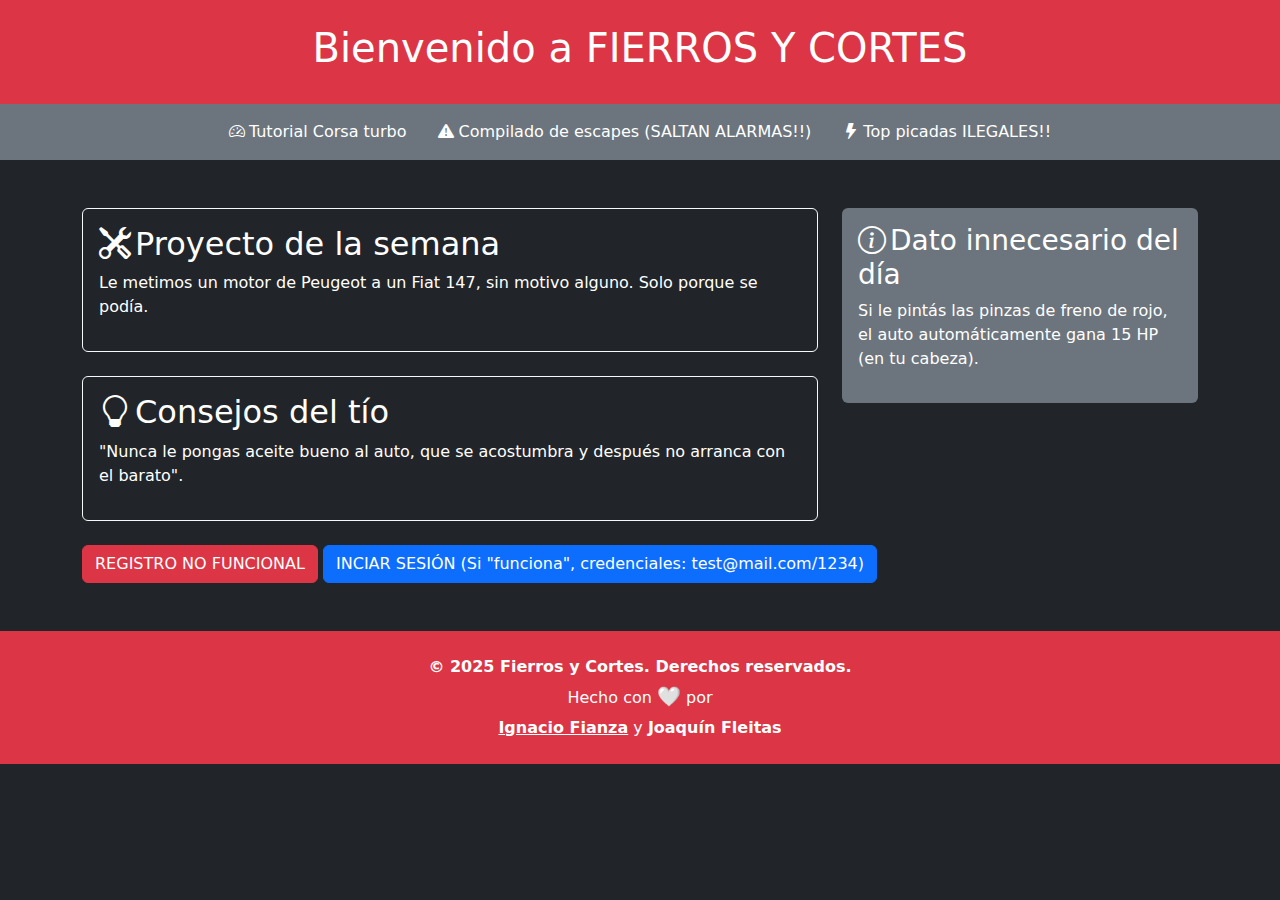
<file: index.html>
<!DOCTYPE html>
<html lang="es">
  <head>
    <meta charset="UTF-8" />
    <meta name="viewport" content="width=device-width, initial-scale=1.0" />
    <!-- BOOTSTRAP CSS -->
    <link
      href="https://cdn.jsdelivr.net/npm/bootstrap@5.3.7/dist/css/bootstrap.min.css"
      rel="stylesheet"
    />
    <!-- BOOTSTRAP CSS -->
    <!-- BOOTSTRAP ICONS -->
    <link
      rel="stylesheet"
      href="https://cdn.jsdelivr.net/npm/bootstrap-icons@1.13.1/font/bootstrap-icons.min.css"
    />
    <!-- BOOTSTRAP ICONS -->
    <title>Primer HTML + CSS + JS</title>
  </head>
  <body class="bg-dark text-white">
    <header class="bg-danger text-center py-4">
      <h1>Bienvenido a FIERROS Y CORTES</h1>
    </header>

    <nav class="bg-secondary py-2">
      <ul class="nav justify-content-center">
        <li class="nav-item">
          <a class="nav-link text-white" href="#">
            <i class="bi bi-speedometer2 me-1"></i>Tutorial Corsa turbo
          </a>
        </li>
        <li class="nav-item">
          <a class="nav-link text-white" href="#">
            <i class="bi bi-exclamation-triangle-fill me-1"></i>Compilado de
            escapes (SALTAN ALARMAS!!)
          </a>
        </li>
        <li class="nav-item">
          <a class="nav-link text-white" href="#">
            <i class="bi bi-lightning-fill me-1"></i>Top picadas ILEGALES!!
          </a>
        </li>
      </ul>
    </nav>

    <main class="container my-5">
      <div class="row">
        <div class="col-md-8">
          <section class="bg-dark p-3 mb-4 border border-light rounded">
            <h2><i class="bi bi-tools me-1"></i>Proyecto de la semana</h2>
            <p>
              Le metimos un motor de Peugeot a un Fiat 147, sin motivo alguno.
              Solo porque se podía.
            </p>
          </section>

          <article class="bg-dark p-3 mb-4 border border-light rounded">
            <h2><i class="bi bi-lightbulb me-1"></i>Consejos del tío</h2>
            <p>
              "Nunca le pongas aceite bueno al auto, que se acostumbra y después
              no arranca con el barato".
            </p>
          </article>
        </div>

        <div class="col-md-4">
          <aside class="bg-secondary p-3 rounded">
            <h3>
              <i class="bi bi-info-circle me-1"></i>Dato innecesario del día
            </h3>
            <p>
              Si le pintás las pinzas de freno de rojo, el auto automáticamente
              gana 15 HP (en tu cabeza).
            </p>
          </aside>
        </div>
        <div class="container">
          <a href="/pages/register.html" class="btn btn-danger"
            >REGISTRO NO FUNCIONAL
          </a>
          <a href="/pages/login.html" class="btn btn-primary"
            >INCIAR SESIÓN (Si "funciona", credenciales: test@mail.com/1234)</a
          >
        </div>
      </div>
    </main>

    <footer class="bg-danger text-white text-center py-4">
      <div class="container">
        <p class="mb-1 fw-bold">
          &copy; 2025 Fierros y Cortes. Derechos reservados.
        </p>
        <p class="mb-1">
          Hecho con <span style="font-size: 1.2rem">🤍</span> por
        </p>
        <p class="mb-0">
          <a
            href="http://ignaciofianza.com"
            class="text-white text-decoration-underline fw-semibold"
            target="_blank"
            >Ignacio Fianza</a
          >
          <span> y </span>
          <span class="fw-semibold">Joaquín Fleitas</span>
        </p>
      </div>
    </footer>

    <!-- JS -->
    <script src="./js/index.js"></script>
    <!-- JS -->
    <!-- BOOTSTRAP JS -->
    <script src="https://cdn.jsdelivr.net/npm/bootstrap@5.3.7/dist/js/bootstrap.bundle.min.js"></script>
    <!-- BOOTSTRAP JS -->
  </body>
</html>
</file>
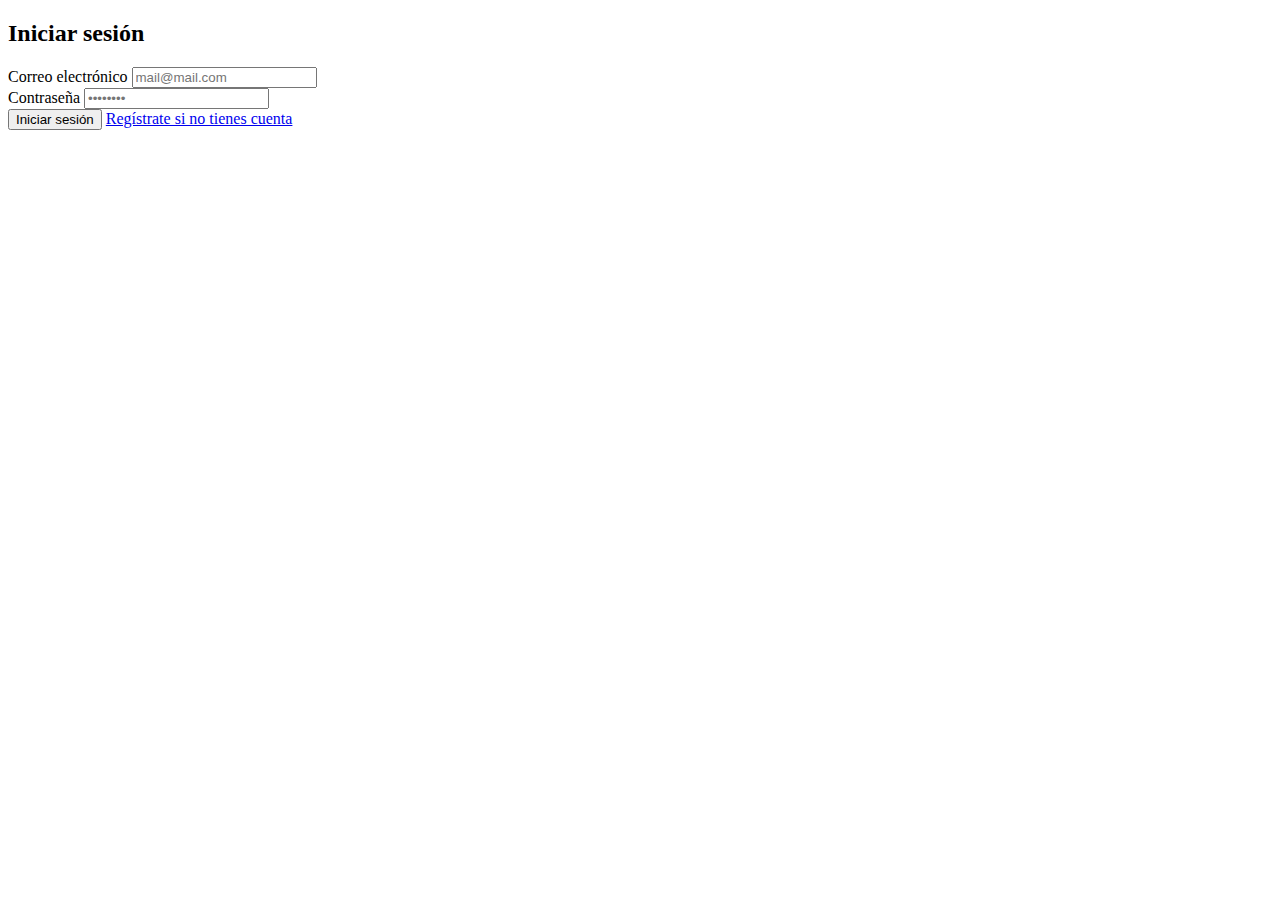
<file: pages/login.html>
<!DOCTYPE html>
<html lang="es">
  <head>
    <meta charset="UTF-8" />
    <meta name="viewport" content="width=device-width, initial-scale=1.0" />
    <title>Registro</title>
    <!-- BOOTSTRAP -->
    <link
      href="https://cdn.jsdelivr.net/npm/bootstrap@5.3.7/dist/css/bootstrap.min.css"
      rel="stylesheet"
      integrity="sha384-LN+7fdVzj6u52u30Kp6M/trliBMCMKTyK833zpbD+pXdCLuTusPj697FH4R/5mcr"
      crossorigin="anonymous"
    />
    <!-- BOOTSTRAP -->
  </head>

  <body class="bg-dark text-white">
    <div class="container my-5">
      <div class="row justify-content-center">
        <div class="col-md-6 bg-secondary p-4 rounded">
          <h2 class="text-center mb-4">Iniciar sesión</h2>

          <form id="loginForm">
            <div class="mb-3">
              <label for="email" class="form-label">Correo electrónico</label>
              <input
                required
                type="email"
                class="form-control"
                id="email"
                placeholder="mail@mail.com"
              />
            </div>
            <div class="mb-3">
              <label for="password" class="form-label">Contraseña</label>
              <input
                required
                type="password"
                class="form-control"
                id="password"
                placeholder="••••••••"
              />
            </div>

            <div class="d-grid">
              <button type="submit" class="btn btn-danger">
                Iniciar sesión
              </button>
              <a href="/pages/register.html" class="link link-info text-center"
                >Regístrate si no tienes cuenta</a
              >
            </div>
          </form>
          <div id="loginMessage" class="mt-3 text-center fw-bold d-none"></div>
        </div>
      </div>
    </div>
    <script
      src="https://cdn.jsdelivr.net/npm/bootstrap@5.3.7/dist/js/bootstrap.bundle.min.js"
      integrity="sha384-ndDqU0Gzau9qJ1lfW4pNLlhNTkCfHzAVBReH9diLvGRem5+R9g2FzA8ZGN954O5Q"
      crossorigin="anonymous"
    ></script>
    <script src="../js/index.js"></script>
  </body>
</html>
</file>
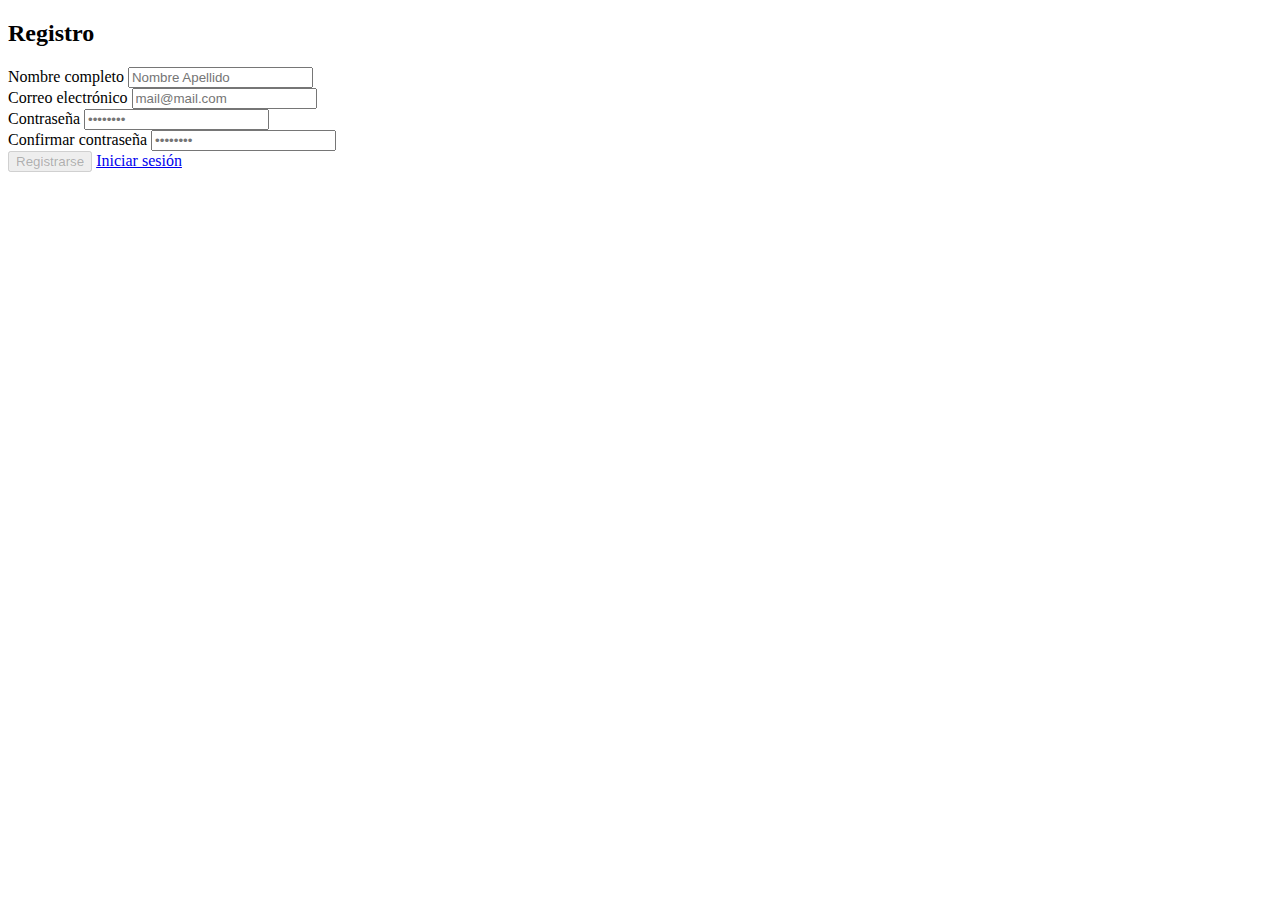
<file: pages/register.html>
<!DOCTYPE html>
<html lang="es">
  <head>
    <meta charset="UTF-8" />
    <meta name="viewport" content="width=device-width, initial-scale=1.0" />
    <title>Registro</title>
    <link
      href="https://cdn.jsdelivr.net/npm/bootstrap@5.3.7/dist/css/bootstrap.min.css"
      rel="stylesheet"
      integrity="sha384-LN+7fdVzj6u52u30Kp6M/trliBMCMKTyK833zpbD+pXdCLuTusPj697FH4R/5mcr"
      crossorigin="anonymous"
    />
    <link
      rel="stylesheet"
      href="https://cdn.jsdelivr.net/npm/bootstrap-icons@1.13.1/font/bootstrap-icons.min.css"
    />
  </head>
  <body class="bg-dark text-white">
    <div class="container my-5">
      <div class="row justify-content-center">
        <div class="col-md-6 bg-secondary p-4 rounded">
          <h2 class="text-center mb-4">Registro</h2>

          <form>
            <div class="mb-3">
              <label for="nombre" class="form-label">Nombre completo</label>
              <input
                type="text"
                class="form-control"
                id="nombre"
                placeholder="Nombre Apellido"
              />
            </div>

            <div class="mb-3">
              <label for="email" class="form-label">Correo electrónico</label>
              <input
                type="email"
                class="form-control"
                id="email"
                placeholder="mail@mail.com"
              />
            </div>

            <div class="mb-3">
              <label for="password" class="form-label">Contraseña</label>
              <input
                type="password"
                class="form-control"
                id="password"
                placeholder="••••••••"
              />
            </div>

            <div class="mb-3">
              <label for="confirmar" class="form-label"
                >Confirmar contraseña</label
              >
              <input
                type="password"
                class="form-control"
                id="confirmar"
                placeholder="••••••••"
              />
            </div>

            <div class="d-grid">
              <button type="submit" class="btn btn-danger" disabled>
                Registrarse
              </button>
              <a href="/pages/login.html" class="link link-info text-center"
                >Iniciar sesión</a
              >
            </div>
          </form>
        </div>
      </div>
    </div>
    <script
      src="https://cdn.jsdelivr.net/npm/bootstrap@5.3.7/dist/js/bootstrap.bundle.min.js"
      integrity="sha384-ndDqU0Gzau9qJ1lfW4pNLlhNTkCfHzAVBReH9diLvGRem5+R9g2FzA8ZGN954O5Q"
      crossorigin="anonymous"
    ></script>
  </body>
</html>
</file>
